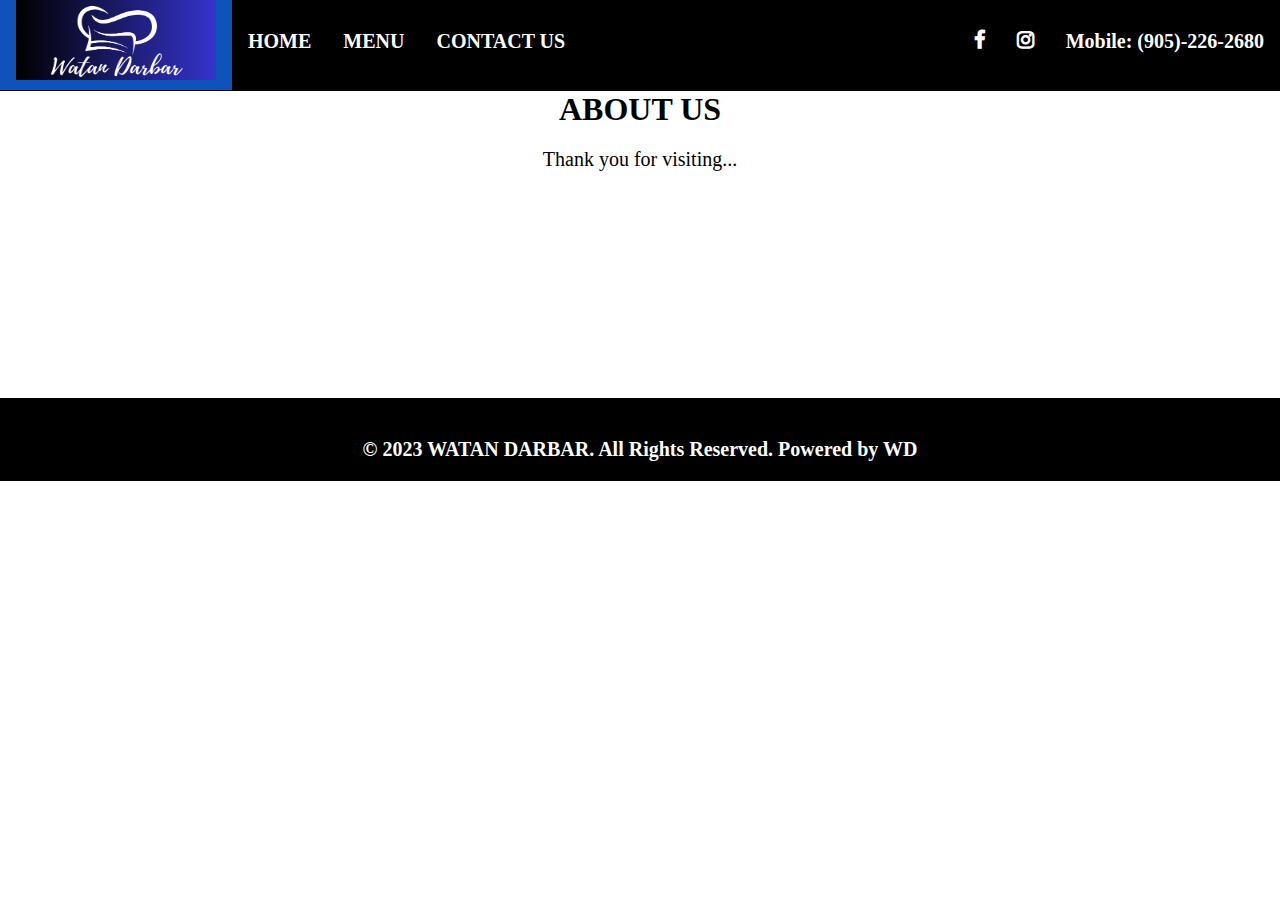
<file: about.html>
<!DOCTYPE html>
<html>
  <head>
    <title>Watan Darbar</title>
    <link rel="stylesheet" href="css/Primary_Nav.css" />
    <link
      rel="stylesheet"
      href="https://cdnjs.cloudflare.com/ajax/libs/font-awesome/4.7.0/css/font-awesome.min.css"
    />
    <link
      rel="stylesheet"
      href="css/Carsouel.css"
      type="text/css"
      media="all"
    />
    <link rel="stylesheet" href="css/animate.css" type="text/css" media="all" />
    <link rel="icon" type="image/x-icon" href="images\Favicon.png" />
    <script src="https://ajax.googleapis.com/ajax/libs/jquery/3.6.1/jquery.min.js"></script>
    <script src="https://maxcdn.bootstrapcdn.com/bootstrap/3.4.1/js/bootstrap.min.js"></script>
    <style>
      .fa {
        padding: 20px;
        font-size: 30px;
        width: 50px;
        text-align: center;
        text-decoration: none;
      }
      .fa:hover {
        color: #0f52ba;
      }

      .fa-facebook {
        color: white;
        font-family: fontawesome;
      }

      .fa-instagram {
        color: white;
        font-family: fontawesome
      }
      .carousel-inner .item img {
		width: 100%;
		}
	
    </style>
  </head>
  <body>
    <!--Primary Navigation-->
    <div class="Primarynavbar animated">
      <a title="Logo" href="Index.html" class="animated flash"
        ><img width="200 " height="80" src="images\Logo2.png"
      /></a>
      <div class="Main-Menu">
        <div style="margin-top: 70px; margin-bottom: 110px">
          <a title="Home" href="Index.html">HOME</a>
          <!--dropdown-menu
			<div class="dropdown-menu">
				  <a class="menu" title="Practice Areas" href="Practice_Areas.html">PRATICE AREAS</a>
					  <div class="dropdown-menu-content">
						<a title="WILLS AND ESTATE LAW" href="WILLS.html">WILLS AND ESTATE LAW</a>
						
					  </div>
				</div>-->
          <a title="Contact Us" href="menu.html">MENU</a>
          <a title="Contact Us" href="Contact_Us.html">CONTACT US</a>
		  <div style="float: right">
            <a href="#" class="fab fa-facebook"></a>
            <a href="#" class="fab fa-instagram"></a>
			<a href="tel:9052262680">Mobile: (905)-226-2680</a>
          </div>
        </div>
      </div>
    </div>
		
	<!--Welcome Content-->
		<h1 style="text-align: center">ABOUT US</h1>
		<div class="row">
			
			<div class="inside_content">
				
				<p>Thank you for visiting...</p>
			</div>
				
			
		</div>	
		
	<!--Footer Section-->
    <div class="footer">
      <p>© 2023 WATAN DARBAR. All Rights Reserved. Powered by WD</p>
    </div>
    </body>
</html>
</file>
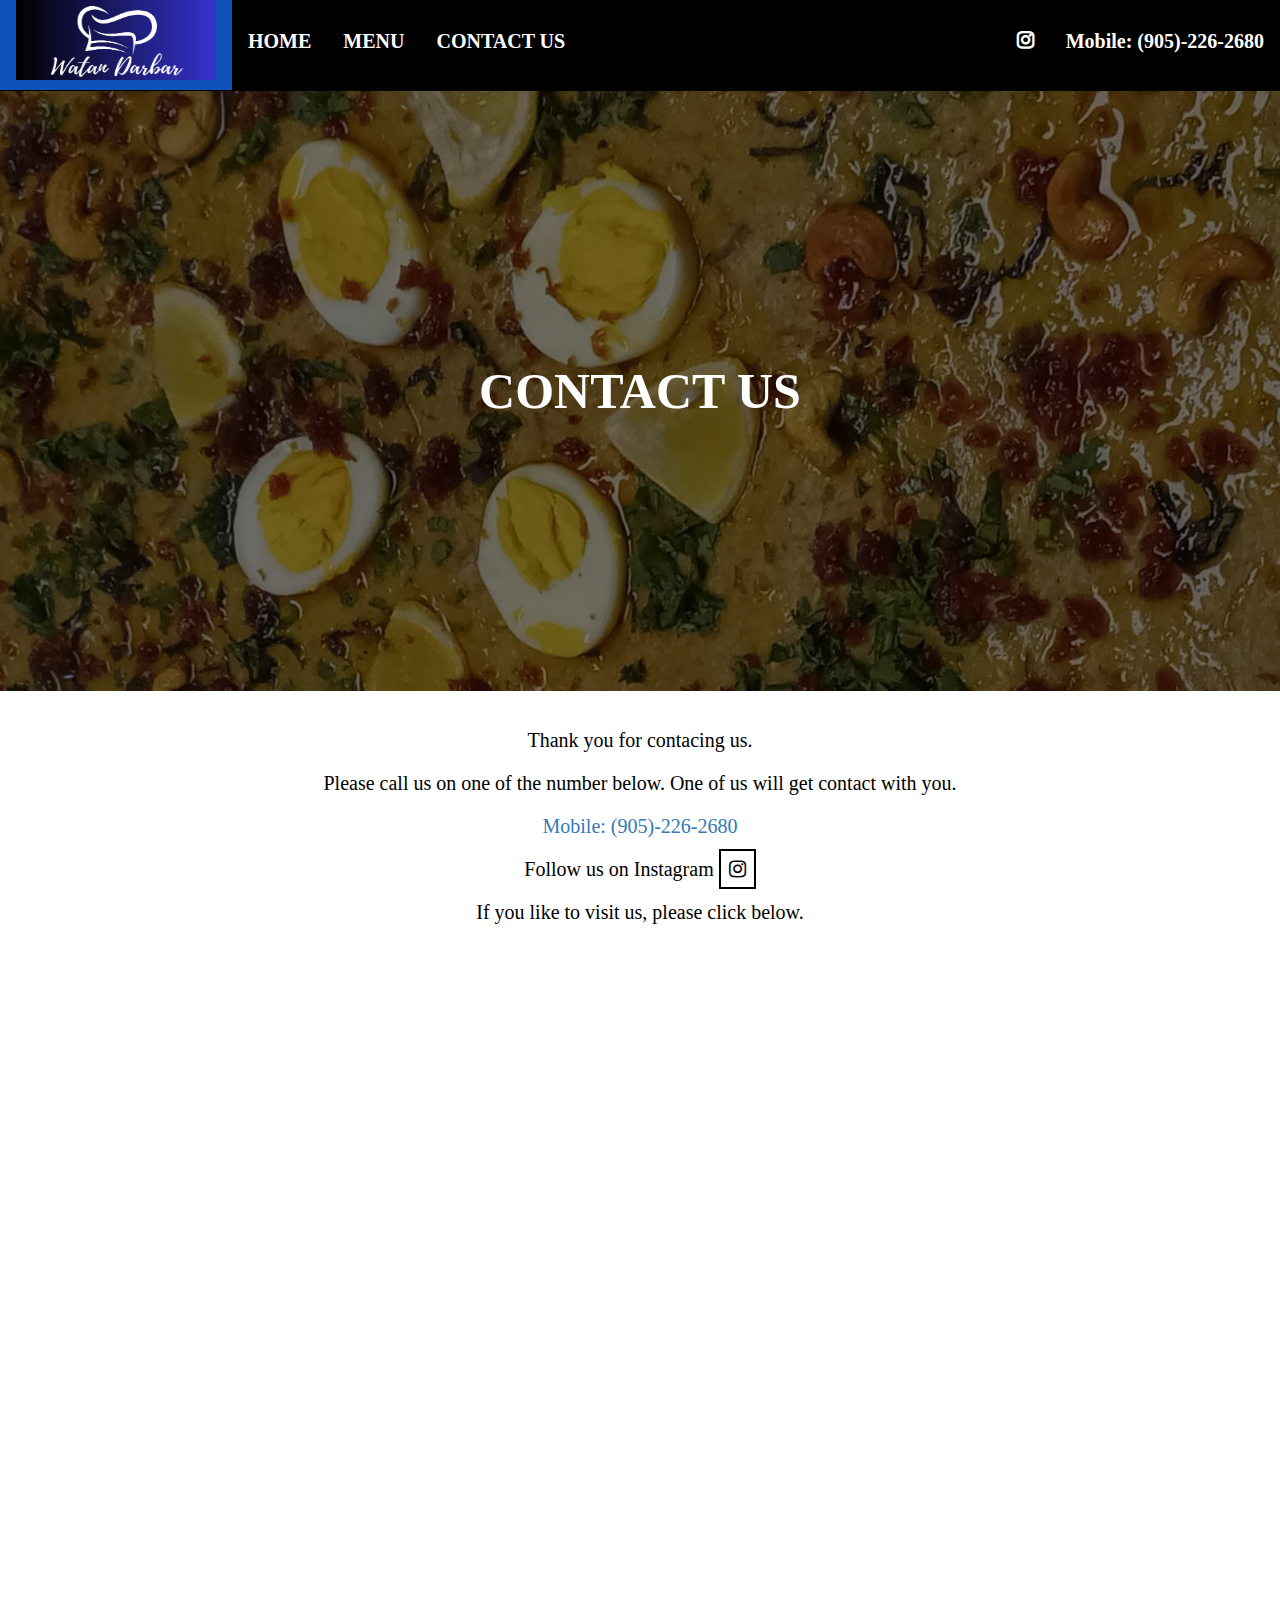
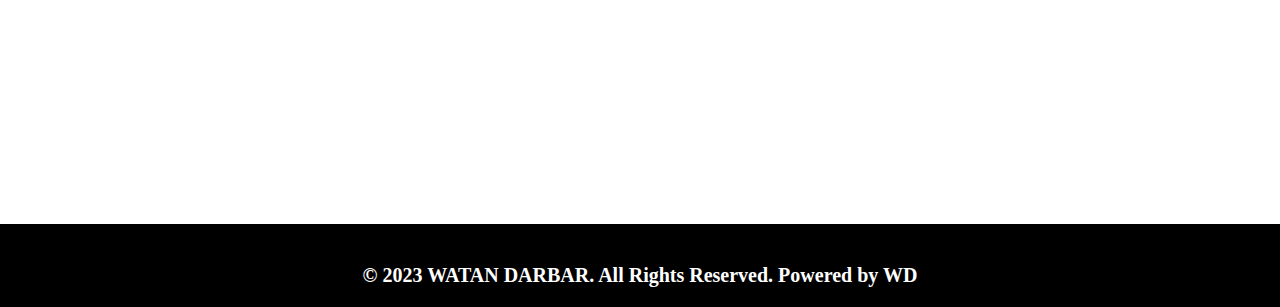
<file: Contact_Us.html>
<!DOCTYPE html>
<html>
  <head>
    <title>Watan Darbar</title>
    <link rel="stylesheet" href="css/Primary_Nav.css" />
    <link
      rel="stylesheet"
      href="https://cdnjs.cloudflare.com/ajax/libs/font-awesome/4.7.0/css/font-awesome.min.css"
    />
	<link rel="stylesheet" href="https://cdnjs.cloudflare.com/ajax/libs/font-awesome/6.3.0/css/all.min.css" integrity="sha512-SzlrxWUlpfuzQ+pcUCosxcglQRNAq/DZjVsC0lE40xsADsfeQoEypE+enwcOiGjk/bSuGGKHEyjSoQ1zVisanQ==" crossorigin="anonymous" referrerpolicy="no-referrer" />

    <link
      rel="stylesheet"
      href="css/Carsouel.css"
      type="text/css"
      media="all"
    />
	<link rel="stylesheet" href="css/style.css">

    <link rel="stylesheet" href="css/animate.css" type="text/css" media="all" />
    <link rel="icon" type="image/x-icon" href="images\Favicon.png" />
    <script src="https://ajax.googleapis.com/ajax/libs/jquery/3.6.1/jquery.min.js"></script>
    <script src="https://maxcdn.bootstrapcdn.com/bootstrap/3.4.1/js/bootstrap.min.js"></script>
    <style>
	h2{
	text-align:center;
	padding: 10px 0 10px;
	}
	a{
	text-decoration:none;
	}
	a:hover{
  text-decoration:none;
  }
      .fa {
        padding: 20px;
        font-size: 30px;
        width: 50px;
        text-align: center;
        text-decoration: none;
      }
      .fa:hover {
        color: #0f52ba;
      }

      .fa-facebook {
        color: white;
        font-family: fontawesome;
      }

      .fa-instagram {
        color: white;
        font-family: fontawesome
      }
      .carousel-inner .item img {
		width: 100%;
		}
	
    </style>
  </head>
  <body>
    <!--Primary Navigation-->
    <div class="Primarynavbar animated">
      <a title="Logo" href="Index.html" class="animated flash"
        ><img width="200 " height="80" src="images\Logo2.png"
      /></a>
      <div class="Main-Menu">
        <div style="margin-top: 70px; margin-bottom: 110px">
          <a title="Home" href="Index.html">HOME</a>
          <!--dropdown-menu
			<div class="dropdown-menu">
				  <a class="menu" title="Practice Areas" href="Practice_Areas.html">PRATICE AREAS</a>
					  <div class="dropdown-menu-content">
						<a title="WILLS AND ESTATE LAW" href="WILLS.html">WILLS AND ESTATE LAW</a>
						
					  </div>
				</div>-->
          <a title="Contact Us" href="menu.html">MENU</a>
          <a title="Contact Us" href="Contact_Us.html">CONTACT US</a>
		  <div style="float: right">
            <!-- <a target=”_blank” href="#" class="fab fa-facebook"></a> -->
            <a target=”_blank” href="https://www.instagram.com/watan_darbar/" class="fab fa-instagram"></a>
			<a href="tel:9052262680">Mobile: (905)-226-2680</a>
          </div>
        </div>
      </div>
    </div>	
	<!--Welcome Content-->
		<div class="hero-image" style="background-image: linear-gradient(rgba(0, 0, 0, 0.5), rgba(0, 0, 0, 0.5)),url(images/haleem.jpg)">
			  <div class="hero-text">
				<h1 style="font-size:50px; color:white;">CONTACT US</h1>
				</div>
				</div>	
		<div class="row">			
			<div class="inside_content" style="text-align:center;"><br>
			<!-- <h1 style="text-align: center">CONTACT US</h1><br> -->
			
				<!-- <img src="images/IMG_3625.jpg" alt="Bussiness Card" height=300 width=600> -->
				<p>Thank you for contacing us.</p>
				<p>Please call us on one of the number below. One of us will get contact with you.</p>
				<p><a target=”_blank” style="text-decoration:strong"href="tel:9052262680">Mobile: (905)-226-2680</a></p>
				<!-- <p>Follow us on Facebook <a style="color:black; text-decoration:none; border: solid black 2px; padding:8px"href="#" class="fab fa-facebook"></a> and Instagram <a target=”_blank” style="color:black;text-decoration:none; border: solid black 2px; padding:8px" href="https://www.instagram.com/watan_darbar/" class="fab fa-instagram"></a></p> -->
				<p>Follow us on Instagram <a target=”_blank” style="color:black;text-decoration:none; border: solid black 2px; padding:8px" href="https://www.instagram.com/watan_darbar/" class="fab fa-instagram"></a></p>

				<p> If you like to visit us, please click below.</p>
				<div class="form animated pulse"style="padding:20px">
			<iframe src="https://www.google.com/maps/embed?pb=!1m18!1m12!1m3!1d2890.143148700149!2d-79.76770832396329!3d43.58273457110545!2m3!1f0!2f0!3f0!3m2!1i1024!2i768!4f13.1!3m3!1m2!1s0x882b6a41a880d52b%3A0xb099aa45e83df87f!2s6750%20Winston%20Churchill%20Blvd%2C%20Mississauga%2C%20ON%20L5N%204C4!5e0!3m2!1sen!2sca!4v1703456199011!5m2!1sen!2sca" width="900" height="500" style="border:0;" allowfullscreen="" loading="lazy" referrerpolicy="no-referrer-when-downgrade"></iframe>
          
		  </div>
			<br><br></div>
		<div style="padding-bottom:25%">
		</div>
			
		</div>	
	<!--Footer Section-->
    <div class="footer">
      <p>© 2023 WATAN DARBAR. All Rights Reserved. Powered by WD</p>
    </div>
    </body>
</html>
</file>
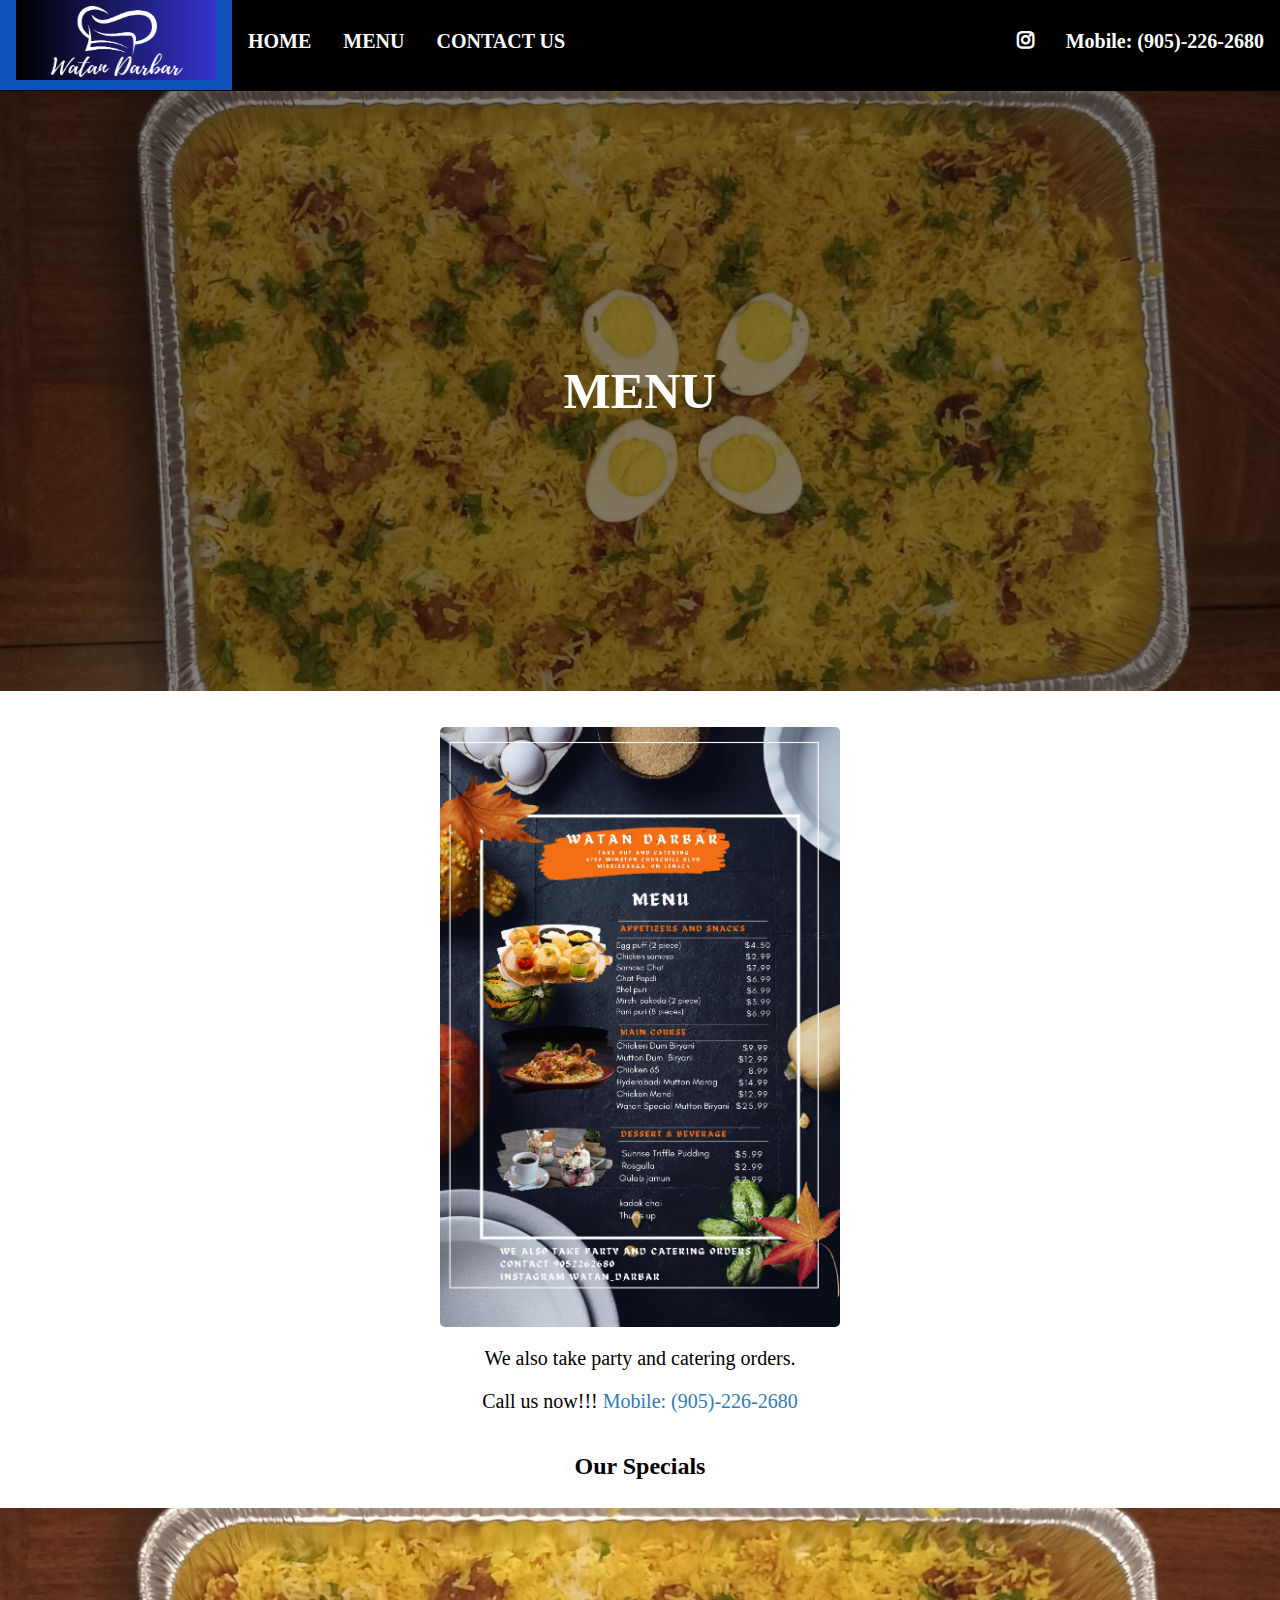
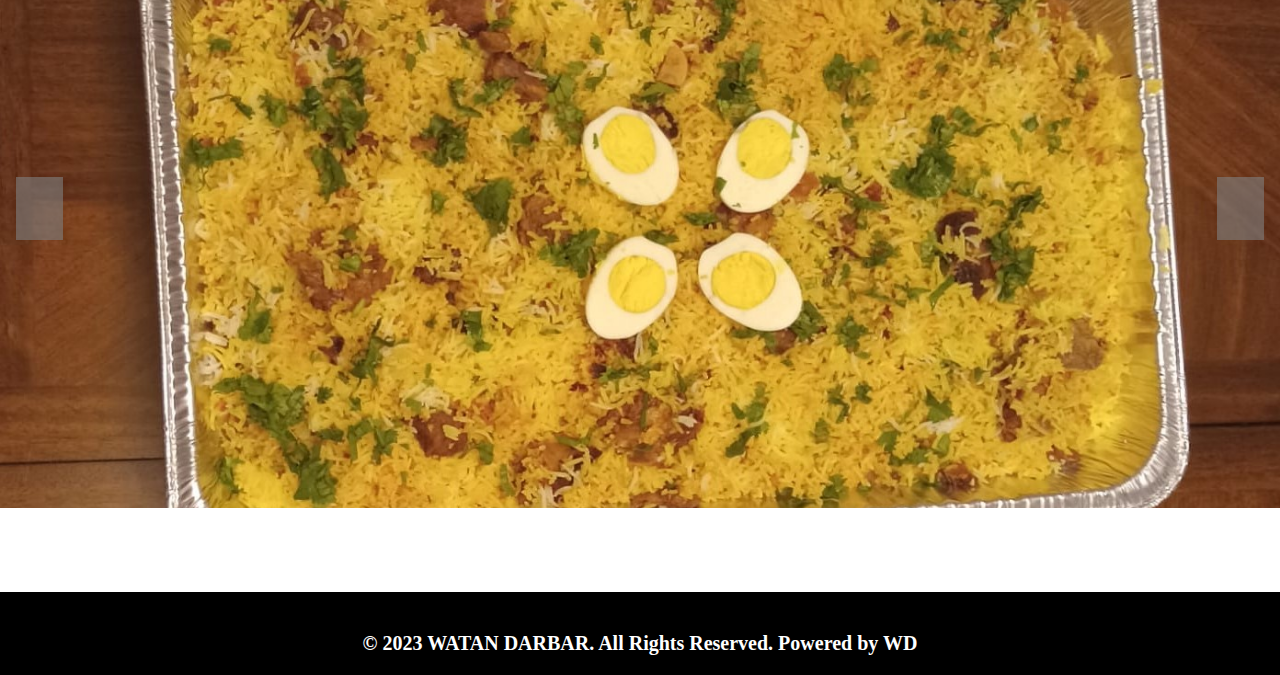
<file: menu.html>
<!DOCTYPE html>
<html>
  <head>
    <title>Watan Darbar</title>
    <link rel="stylesheet" href="css/Primary_Nav.css" />
    <link
      rel="stylesheet"
      href="https://cdnjs.cloudflare.com/ajax/libs/font-awesome/4.7.0/css/font-awesome.min.css"
    />
	<link rel="stylesheet" href="https://cdnjs.cloudflare.com/ajax/libs/font-awesome/6.3.0/css/all.min.css" integrity="sha512-SzlrxWUlpfuzQ+pcUCosxcglQRNAq/DZjVsC0lE40xsADsfeQoEypE+enwcOiGjk/bSuGGKHEyjSoQ1zVisanQ==" crossorigin="anonymous" referrerpolicy="no-referrer" />

    <link
      rel="stylesheet"
      href="css/Carsouel.css"
      type="text/css"
      media="all"
    />
	<link rel="stylesheet" href="css/style.css">

    <link rel="stylesheet" href="css/animate.css" type="text/css" media="all" />
    <link rel="icon" type="image/x-icon" href="images\Favicon.png" />
    <script src="https://ajax.googleapis.com/ajax/libs/jquery/3.6.1/jquery.min.js"></script>
    <script src="https://maxcdn.bootstrapcdn.com/bootstrap/3.4.1/js/bootstrap.min.js"></script>
    <style>
	h2{
	text-align:center;
	padding: 10px 0 10px;
	}
	a{
	text-decoration:none;
	}
	a:hover{
  text-decoration:none;
  }
      .fa {
        padding: 20px;
        font-size: 30px;
        width: 50px;
        text-align: center;
        text-decoration: none;
      }
      .fa:hover {
        color: #0f52ba;
      }

      .fa-facebook {
        color: white;
        font-family: fontawesome;
      }

      .fa-instagram {
        color: white;
        font-family: fontawesome
      }
      .carousel-inner .item img {
		width: 100%;
		}
	
    </style>
  </head>
  <body>
    <!--Primary Navigation-->
    <div class="Primarynavbar animated">
      <a title="Logo" href="Index.html" class="animated flash"
        ><img width="200 " height="80" src="images\Logo2.png"
      /></a>
      <div class="Main-Menu">
        <div style="margin-top: 70px; margin-bottom: 110px">
          <a title="Home" href="Index.html">HOME</a>
          <!--dropdown-menu
			<div class="dropdown-menu">
				  <a class="menu" title="Practice Areas" href="Practice_Areas.html">PRATICE AREAS</a>
					  <div class="dropdown-menu-content">
						<a title="WILLS AND ESTATE LAW" href="WILLS.html">WILLS AND ESTATE LAW</a>
						
					  </div>
				</div>-->
          <a title="Contact Us" href="menu.html">MENU</a>
          <a title="Contact Us" href="Contact_Us.html">CONTACT US</a>
		  <div style="float: right">
            <!-- <a target=”_blank” href="#" class="fab fa-facebook"></a> -->
            <a target=”_blank” href="https://www.instagram.com/watan_darbar/" class="fab fa-instagram"></a>
			<a href="tel:9052262680">Mobile: (905)-226-2680</a>
          </div>
        </div>
      </div>
    </div>
	<!--Welcome Content-->
		<div class="hero-image" style="background-image: linear-gradient(rgba(0, 0, 0, 0.5), rgba(0, 0, 0, 0.5)),url(images/1.jpg)">
			  <div class="hero-text">
				<h1 style="font-size:50px; color:white;">MENU</h1>
				</div>
				</div>	
		<div class="row">			
			<div class="inside_content">
			<br><br>
			<!-- <h1 style="text-align: center">MENU</h1><br> -->
				<!-- <img  src="images/menu.jpg" alt="MENU" height=600 width=400> -->
				<img id="myImg" src="images/menu.jpg" alt="" style="width:400px; height:600px">

					<!-- The Mo	dal -->
					<div id="myModal" class="modal">
					  <span class="close">&times;</span>
					  <img class="modal-content" id="img01">
					  <div id="caption"></div>
					</div>

					<script>
					// Get the modal
					var modal = document.getElementById("myModal");

					// Get the image and insert it inside the modal - use its "alt" text as a caption
					var img = document.getElementById("myImg");
					var modalImg = document.getElementById("img01");
					var captionText = document.getElementById("caption");
					img.onclick = function(){
					  modal.style.display = "block";
					  modalImg.src = this.src;
					  captionText.innerHTML = this.alt;
					}

					// Get the <span> element that closes the modal
					var span = document.getElementsByClassName("close")[0];

					// When the user clicks on <span> (x), close the modal
					span.onclick = function() { 
					  modal.style.display = "none";
					}
					</script>
				<br>
				<p>We also take party and catering orders.</p>
				<p>Call us now!!! <a href="tel:9052262680">Mobile: (905)-226-2680</a> </p>
					
			</div>
			<main id="main">
			<h2>Our Specials</h2><br>
				<div class="slider-container" style="allowfullscreen="" loading="lazy" ">
					<img style="display: block;" class="slider-image smooth" src="images\1.jpg">
					<img class="slider-image smooth" src="images\2.jpg">
					<img class="slider-image smooth" src="images\3.jpg">
					<img class="slider-image smooth" src="images\4.jpeg">
					<img class="slider-image smooth" src="images\5.jpg">
					<button type="button" onclick="prevSlide()" class="slider-button" id="prev"><i class="fa-solid fa-caret-left" style="background: grey;
			padding: 5px;"></i></button>
					<button type="button" class="slider-button" id="next"><i class="fa-solid fa-caret-right"style="background: grey;
			padding: 5px;"></i></button>
				</div>
			</main>

    <script src="script.js"></script>
	
			<br><br><br>
		<!-- <div style="padding-bottom:65%"> -->
		<!-- </div> -->
	</div>
	<!--Footer Section-->
    <div class="footer">
      <p>© 2023 WATAN DARBAR. All Rights Reserved. Powered by WD</p>
    </div>
    </body>
</html>
</file>
<file: css/Primary_Nav.css>
* {
  box-sizing: border-box;
  padding: 0px;
  margin: 0px;
  /* padding: 20px 30px; */
  /* color: #0f52ba; */
}

ul {
  list-style: circle;
  padding-left: 15px;
  margin-left: 8px;
}

ul li {
  margin: 10px 0;
  font-size: 20px;
}
ul li a {
  color: #000;
}
ul li a:hover {
  color: #9c27b0;
}

ol {
  padding-left: 15px;
  margin-left: 8px;
}

ol li {
  margin: 10px 0;
}
ol li a {
  color: #000;
}
ol li a:hover {
  color: #9c27b0;
}

p {
  font-size: 20px;
  padding: 0;
  margin-top: 20px;
}
img {
	overflow-clip-margin: content-box;
	overflow: clip;
	/* height: auto; */
	outline: 0;
	vertical-align:top
}
/* a{
  text-decoration: underline;
  color:#9C27B0;
}

a:hover{
  text-decoration:none;
  /*background-color:#0F52BA;*/
/* color:#000000;
 }  */

/* Navbar container */
.Primarynavbar {
  /* overflow: hidden; */
  background-color: Black;
  font-family: Gautami;
  text-align: center;
   /* margin-bottom: -30px; */
  /* margin-top: 6px; */
  padding-top: 20px;
}
h1 {
  text-align: center;
}

/* Links inside the navbar */
.Primarynavbar a {
  float: left;
  font-size: 20px;
  color: #ffffff; /*white*/
  text-align: center;
  padding: 10px 16px;
  /* text-decoration: underline; */
  font-weight: bold;
  margin-top: -30px;
}

/*Main-Menu*/
.Main-Menu {
  margin-top: -41px;
  display: block;
  color: #f2f2f2;
  text-align: center;
  padding: 1px 0px;
}

/* The dropdown container */
.dropdown-menu {
  float: left;
  overflow: hidden;
}

/* Dropdown button */
.dropdown-menu .menu {
  font-size: 20px;
  border: none;
  outline: none;
  color: #ffd700; /*Gold*/
  padding: 10px 16px;
  background-color: inherit;
}

/* Add a Light Yellow background color to navbar links on hover */
.Primarynavbar a:hover,
.dropdown-menu:hover .menu,
.search:hover button {
  background-color: #0f52ba; /*sapphire*/
  color: #000000; /*Black Text upon Hover over*/
}

/* Dropdown content (hidden by default) */
.dropdown-menu-content {
  top: 71px;
  display: none;
  position: absolute;
  background-color: #fff44f;
  min-width: 160px;
  box-shadow: 0px 10px 16px 0px rgba(0, 0, 0, 0.2);
  z-index: 1;
}

/* Links inside the dropdown */
.dropdown-menu-content a {
  float: none;
  color: black;
  padding: 10px 16px;
  text-decoration: none;
  display: block;
  text-align: left;
}
.search {
  float: right;
  margin-right: 20px;
  padding-top: 6px;
}
/* social media Icons */

/*.button {
  background-color: #ffd700;
  border: none;
  color: black;
  padding: 15px 20px;
  text-align: center;
  display: inline-block;
  font-size: 20 px;
  margin: 4px 2px;
  cursor: pointer;
  border-radius: 15px;
}
.button2 {
  background-color: #000;
  border: none;
  color: white;
  padding: 15px 20px;
  text-align: center;
  display: inline-block;
  font-size: 20px;
  margin: 4px 2px;
  cursor: pointer;
  border-radius: 15px;
}
 */
/* Add a grey background color to dropdown links on hover */
.dropdown-menu-content a:hover {
  background-color: #f1f1f1;
}

/* Show the dropdown menu on hover */
.dropdown-menu:hover .dropdown-menu-content {
  display: block;
  cursor: pointer;
}
/*Body Styling*/
body {
  font-family: Gautami;
  /* background: #f1f1f1; */ /*grey*/
  font-size: 16px;
  /* padding: 20px; */
    height: 100vh;
}

/* Left column */
.leftcolumn {
  float: left;
  width: 50%;
  /* padding: 20px 25px 20px; */
}

.inside_content {
   /* background-color: #004bff; */
  /* padding: 35px; */
  /* margin-top: 50px; */
  /* margin: 20px 0 20px; */
  /* border: thick; */
  /* border: solid black 2px; */
  border-radius: 67px;
  font-size: 16px;
  min-height: 250px;
  text-align:center;
  /* text-decoration-color: #004bff; */
}
.inside_flyer {
  text-align:center;
  padding: 35px;
  /* margin-top: 50px; */
  /* margin-top: 20px; */
  /*border: solid black 2px;
  border-radius: 67px;*/
  font-size: 16px;
  min-height: 250px;
}

/*image alginment*/

.img-left {
  float: left;
  margin-right: 30px;
  margin-bottom: 30px;
}
.img-right {
  float: right;
  margin-left: 30px;
  margin-bottom: 30px;
}
.center {
  display: block;
  margin-left: auto;
  margin-right: auto;
  width: 50%;
}

/* Clear floats after the columns */
.row:after {
  content: "";
  display: table;
  clear: both;
}

/*Footer styling*/
.footer {
  /* margin-bottom: 0px; */
  /* position: absolute; */
  padding: 20px;
  text-align: center;
  background: black;
  /* margin-top: 336px; */
  color: #fff;
  font-weight: bold;
}

/*Modal Image*/
#myImg {
  border-radius: 5px;
  cursor: pointer;
  transition: 0.3s;
}

#myImg:hover {opacity: 0.7;}

/* The Modal (background) */
.modal {
  display: none; /* Hidden by default */
  position: fixed; /* Stay in place */
  z-index: 1; /* Sit on top */
  padding-top: 100px; /* Location of the box */
  left: 0;
  top: 0;
  width: 100%; /* Full width */
  height: 100%; /* Full height */
  overflow: auto; /* Enable scroll if needed */
  background-color: rgb(0,0,0); /* Fallback color */
  background-color: rgba(0,0,0,0.9); /* Black w/ opacity */
}

/* Modal Content (image) */
.modal-content {
  margin: auto;
  display: block;
  width: 80%;
  max-width: 700px;
}

/* Caption of Modal Image */
#caption {
  margin: auto;
  display: block;
  width: 80%;
  max-width: 700px;
  text-align: center;
  color: #ccc;
  padding: 10px 0;
  height: 150px;
}

/* Add Animation */
.modal-content, #caption {  
  -webkit-animation-name: zoom;
  -webkit-animation-duration: 0.6s;
  animation-name: zoom;
  animation-duration: 0.6s;
}

@-webkit-keyframes zoom {
  from {-webkit-transform:scale(0)} 
  to {-webkit-transform:scale(1)}
}

@keyframes zoom {
  from {transform:scale(0)} 
  to {transform:scale(1)}
}

/* The Close Button */
.close {
  position: absolute;
  top: 15px;
  right: 35px;
  color: #f1f1f1;
  font-size: 40px;
  font-weight: bold;
  transition: 0.3s;
}

.close:hover,
.close:focus {
  color: #bbb;
  text-decoration: none;
  cursor: pointer;
}

/* 100% Image Width on Smaller Screens */
@media only screen and (max-width: 700px){
  .modal-content {
    width: 100%;
  }
}
/*Hero Image*/
.hero-image {
  background-image: linear-gradient(rgba(0, 0, 0, 0.5), rgba(0, 0, 0, 0.5)),url(images/menu.jpg);
  height: 600px;
  background-position: center;
  background-repeat: no-repeat;
  background-size: cover;
  position: relative;
}

.hero-text {
	
  text-align: center;
  position: absolute;
  top: 50%;
  left: 50%;
  transform: translate(-50%, -50%);
  color: white;
}

.hero-text button {
  border: none;
  outline: 0;
  display: inline-block;
  padding: 10px 25px;
  color: black;
  background-color: #337ab7;
  text-align: center;
  cursor: pointer;
  margin-top:10px;
}

.hero-text button:hover {
  background-color: Black;
  color: white;
}
/*Table Styling*/

/* table {
  border-collapse: collapse;
  width: 100%;
  border: 2px solid black;
}
th {
  background-color: #ffd700;
}

th,
td {
  text-align: left;
  padding: 16px;
  border: 2px solid black;
} */

/*Collapsible*/
/* 
.panel-default > .panel-heading {
  padding: 0;
  border-radius: 0px;
  color: #fff;
  background-color: #ffd700;
  border-color: #f75b2b;
}
.panel-title {
  font-size: 14px;
  margin: 0;
}
.panel-title > a {
  display: block;
  padding: 20px;
  text-decoration: none;
  color: black;
  font-size: 1.125em;
  font-weight: 400;
  font-family: "Open Sans", sans-serif;
}
.panel-default > .panel-heading + .panel-collapse > .panel-body {
  border-top-color: #ffd700;
  background-color: #ffd700;
  padding: 1.389em 1.389em;
}
.panel-default > .panel-heading + .panel-collapse > .panel-body {
  border-top-color: #ffd700;
  background-color: #ffd700;
}
.black {
  color: #000;
  opacity: 1;
}
.faq-acc-cont p {
  margin: 0;
}
.more-less {
  float: right;
  color: black;
}
.panel-title > a.collapsed {
  background: #000;
  color: #ffd700;
}

.collapsed .fa-plus {
  display: inline !important;
  color: #ffd700;
}
.collapsed .fa-minus {
  display: none;
}
.hide-plus .fa-plus {
  display: none;
}

.fa-plus {
  display: none;
}
.panel-group .panel {
  border-radius: 0px;
  overflow: hidden;
  box-shadow: none;
  margin-bottom: 10px;
  border: 1px solid transparent;
  -webkit-border-radius: 0px;
  -moz-border-radius: 0px;
  -ms-border-radius: 0px;
  -o-border-radius: 0px;
  border: 1px solid #000;
} */
</file>
<file: css/style.css>
*{
    margin: 0;
    padding: 0;
    box-sizing: border-box;
}

#main{
    margin: 30px 0 30px;
    /* max-width: 1400px; */
    position: relative;
}

.slider-container{
    display: flex;
	height:600px;
}

.slider-image{
    width: 100%;
    object-fit: cover;
    object-position: center;

    display: none;
}

.slider-button{
    font-size: 3rem;
    padding: 1rem;

    align-self: center;

    background: transparent;
    border: none;
    color:white;

    cursor:pointer;

    position: absolute;

    opacity: 0.6;
    transition: 200ms;
}

.slider-button:hover{
    opacity: 1;
}

#next{
    right: 0;
}
</file>
